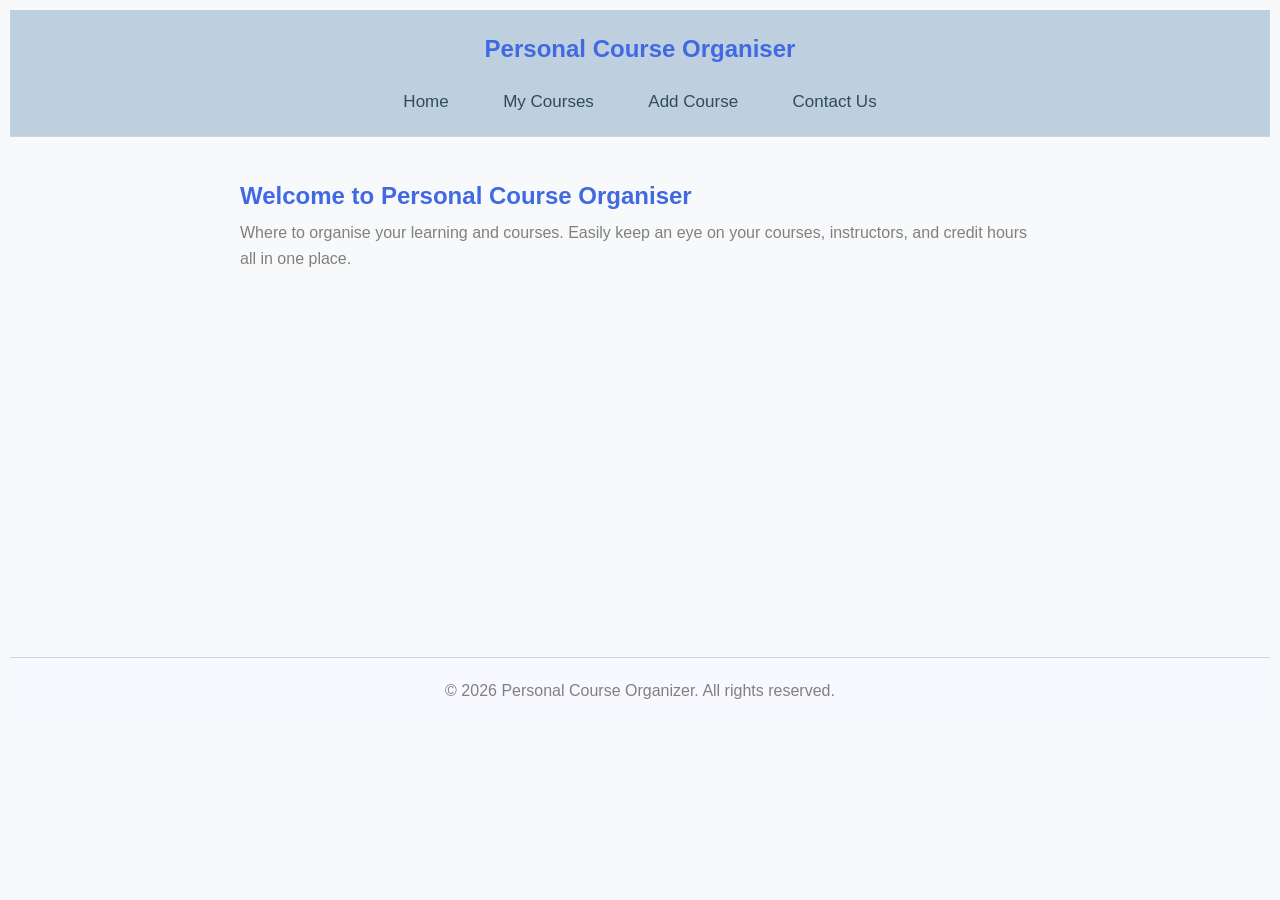
<file: index.html>
<!DOCTYPE html>
<html lang="en">
<head>
    <meta charset="UTF-8">
    <meta name="viewport" content="width=device-width, initial-scale=1.0">
    <title>Personal Course Organiser</title>
    <link rel="stylesheet" href="style.css">
</head>
<body>
    <header>
        <nav>
            <a href="index.html" class="logo">Personal Course Organiser</a>
            <ul class="nav-links">
                <li><a href="index.html" class="active">Home</a></li>
                <li><a href="my-courses.html">My Courses</a></li>
                <li><a href="add-course.html">Add Course</a></li>
                <li><a href="contact.html">Contact Us</a></li>
            </ul>
        </nav>
    </header>

    <main>
        <section>
            <h1>Welcome to Personal Course Organiser</h1>
            <p>Where to organise your learning and courses. Easily keep an eye on your courses, instructors, and credit hours all in one place.</p>
        </section>
    </main>

    <footer>
        <p>&copy; 2026 Personal Course Organizer. All rights reserved.</p>
    </footer>
</body>
</html>
</file>
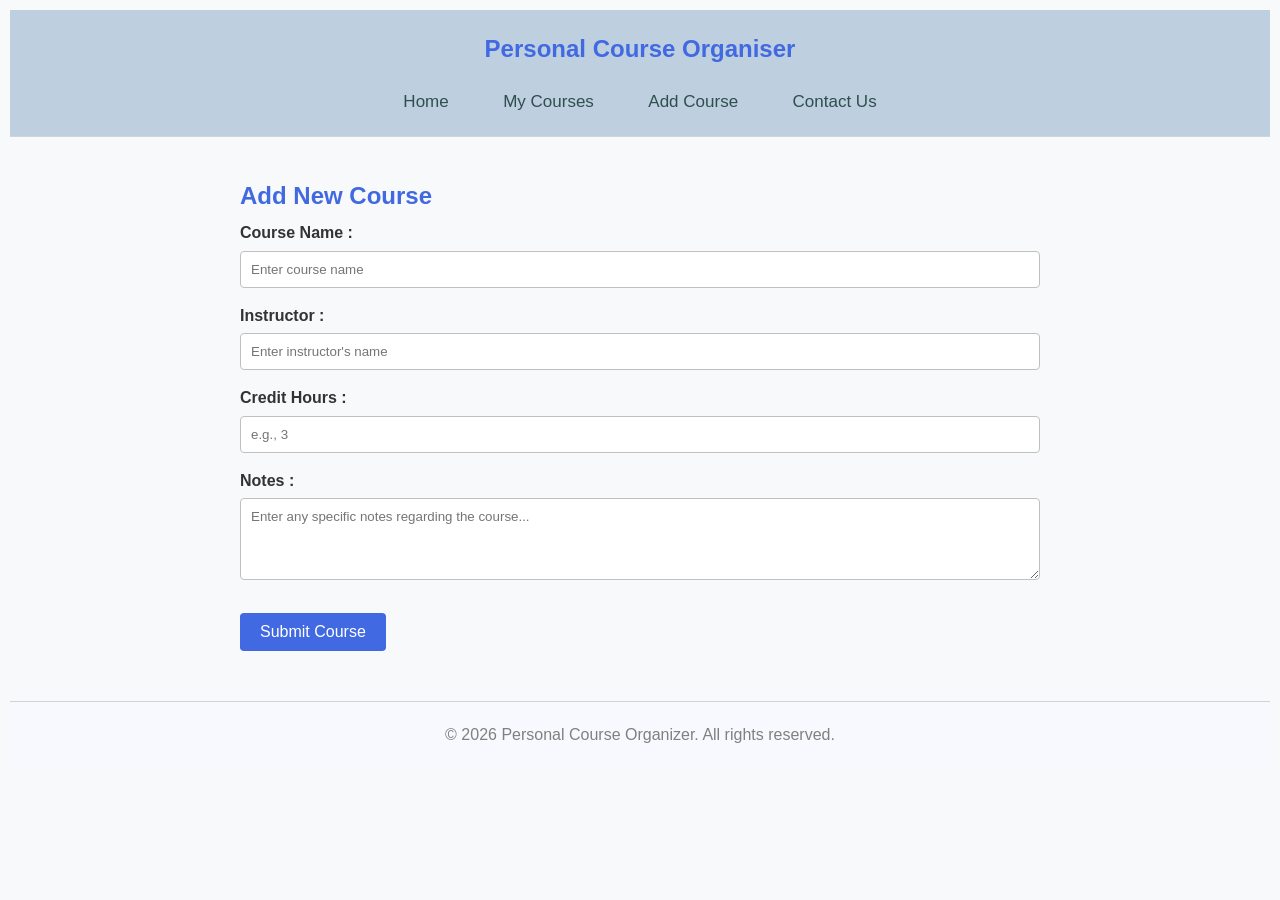
<file: add-course.html>
<!DOCTYPE html>
<html lang="en">
<head>
    <meta charset="UTF-8">
    <meta name="viewport" content="width=device-width, initial-scale=1.0">
    <title>Add Course - Personal Course Organizer</title>
    <link rel="stylesheet" href="style.css">
</head>
<body>
    <header>
        <nav>
            <a href="index.html" class="logo">Personal Course Organiser</a>
            <ul class="nav-links">
                <li><a href="index.html" class="active">Home</a></li>
                <li><a href="my-courses.html">My Courses</a></li>
                <li><a href="add-course.html">Add Course</a></li>
                <li><a href="contact.html">Contact Us</a></li>
            </ul>
        </nav>
    </header>

    <main>
        <section>
            <h1>Add New Course</h1>
            <form action="#" id="add-course-form" >
                <div class="form-group">
                    <label for="course-name">Course Name : </label>
                    <input type="text" id="course-name" name="course-name" placeholder="Enter course name " required>
                </div>

                <div class="form-group">
                    <label for="instructor">Instructor : </label>
                    <input type="text" id="instructor" name="instructor" placeholder="Enter instructor's name" required>
                </div>
                <div class="form-group">
                    <label for="hours">Credit Hours : </label>
                    <input type="number" id="hours" name="hours" min="1" max="30" placeholder="e.g., 3" required>
                </div>

                <div class="form-group">
                    <label for="notes">Notes : </label>
                    <textarea name="notes" id="notes" rows="4"
                        placeholder="Enter any specific notes regarding the course..."></textarea>
                </div>

                <button type="submit">Submit Course</button>
            </form> 
        </section>
    </main>

    <footer>
        <p>&copy; 2026 Personal Course Organizer. All rights reserved.</p>
    </footer>
</body>
</html>
</file>
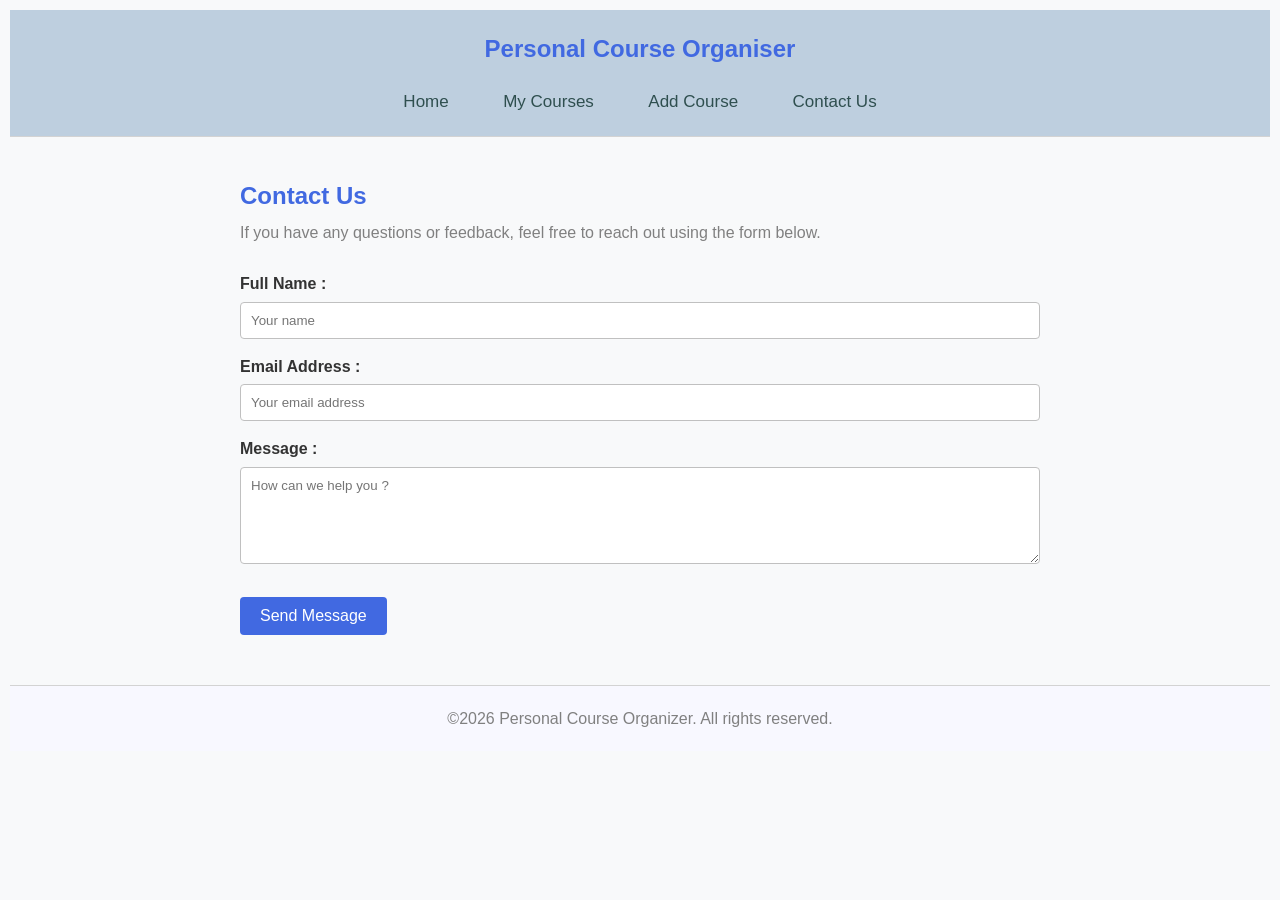
<file: contact.html>
<!DOCTYPE html>
<html lang="en">
<head>
    <meta charset="UTF-8">
    <meta name="viewport" content="width=device-width, initial-scale=1.0">
    <title>Contact Us - Personal Course Organizer</title>
    <link rel="stylesheet" href="style.css">
</head>
<body>
    <header>
        <nav>
            <a href="index.html" class="logo">Personal Course Organiser</a>
            <ul class="nav-links">
                <li><a href="index.html" class="active">Home</a></li>
                <li><a href="my-courses.html">My Courses</a></li>
                <li><a href="add-course.html">Add Course</a></li>
                <li><a href="contact.html">Contact Us</a></li>
            </ul>
        </nav>
    </header>

    <main>
        <section>
            <h1>Contact Us</h1>
            <p>If you have any questions or feedback, feel free to reach out using the form below.</p>
            <br>
            <form action="#" method="get">
                <div class="form-group">
                    <label for="fullname">Full Name : </label>
                    <input type="text" id="fullname" name="fullname" placeholder="Your name" required>
                </div>
                <div class="form-group">
                    <label for="email">Email Address : </label>
                    <input type="email" id="email" name="email" placeholder="Your email address" required>
                </div>

                <div class="form-group">
                    <label for="message">Message :</label>
                    <textarea name="message" id="message" rows="5" placeholder="How can we help you ?" required></textarea>
                </div>
                <button type="submit">Send Message</button>
            </form>
        </section>
    </main>

    <footer>
        <p>&copy;2026 Personal Course Organizer. All rights reserved.</p>
    </footer>
</body>
</html>
</file>
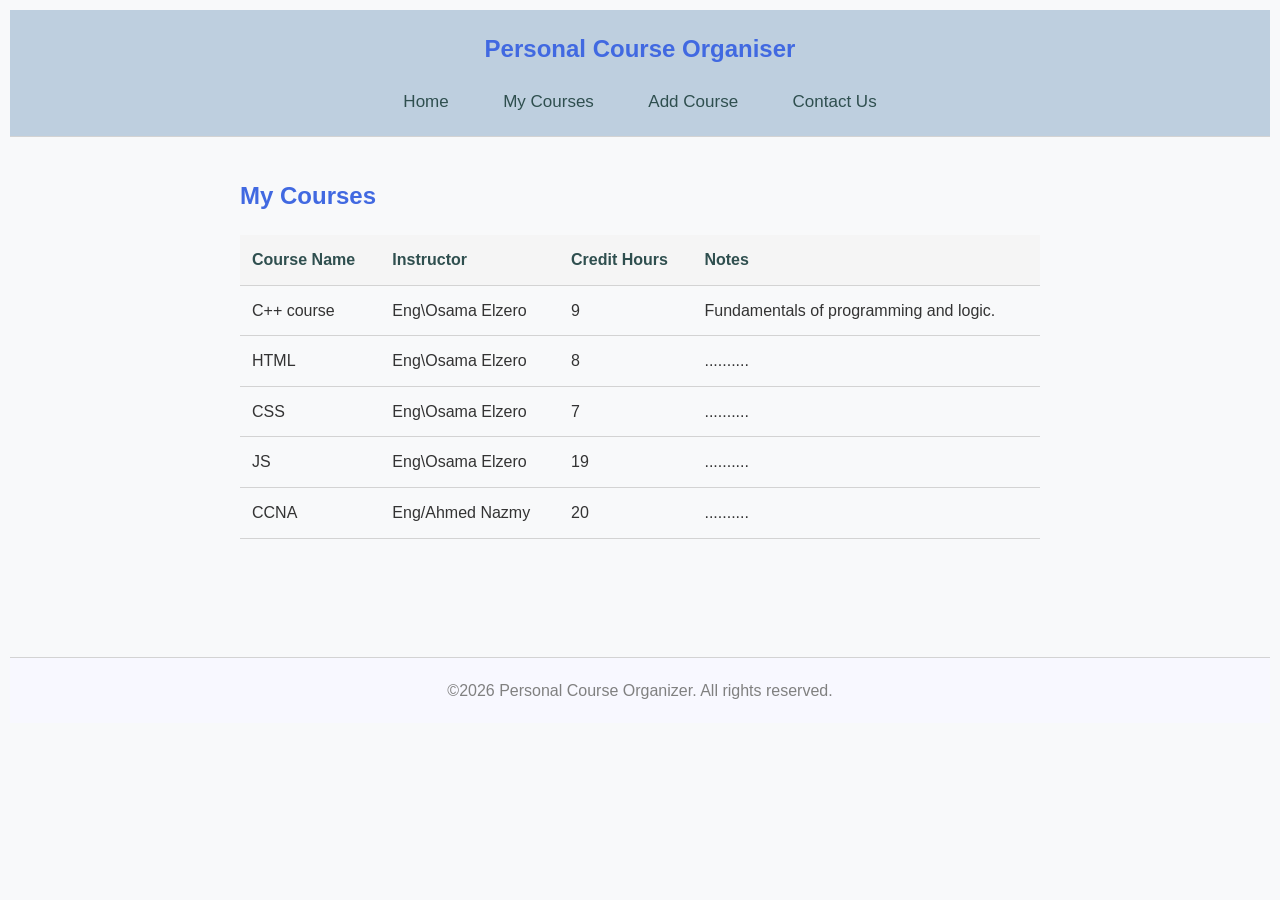
<file: my-courses.html>
<!DOCTYPE html>
<html lang="en">
<head>
    <meta charset="UTF-8">
    <meta name="viewport" content="width=device-width, initial-scale=1.0">
    <title>My Courses - Personal Course Organiser</title>
    <link rel="stylesheet" href="style.css">
</head>
<body>
    <header>
        <nav>
            <a href="index.html" class="logo">Personal Course Organiser</a>
            <ul class="nav-links">
                <li><a href="index.html" class="active">Home</a></li>
                <li><a href="my-courses.html">My Courses</a></li>
                <li><a href="add-course.html">Add Course</a></li>
                <li><a href="contact.html">Contact Us</a></li>
            </ul>
        </nav>
    </header>

    <main>
        <section>
            <h1>My Courses</h1>
            <div class="table-container">
                <table>
                    <thead>
                        <tr>
                            <th>Course Name</th>
                            <th>Instructor</th>
                            <th>Credit Hours</th>
                            <th>Notes</th>
                        </tr>
                    </thead>
                    <tbody>
                        <tr>
                            <td>C++ course</td>
                            <td>Eng\Osama Elzero</td>
                            <td>9</td>
                            <td>Fundamentals of programming and logic.</td>
                        </tr>
                        
                        <tr>
                            <td>HTML</td>
                            <td>Eng\Osama Elzero</td>
                            <td>8</td>
                            <td>..........</td>
                        </tr>
                        <tr>
                            <td>CSS</td>
                            <td>Eng\Osama Elzero</td>
                            <td>7</td>
                            <td>..........</td>
                        </tr>
                        <tr>
                            <td>JS</td>
                            <td>Eng\Osama Elzero</td>
                            <td>19</td>
                            <td>..........</td>
                        </tr>
                        <tr>
                            <td>CCNA</td>
                            <td>Eng/Ahmed Nazmy</td>
                            <td>20</td>
                            <td>..........</td>
                        </tr>
                    </tbody>
                </table>
            </div>
        </section>
    </main>
    <footer>
        <p>&copy;2026 Personal Course Organizer. All rights reserved.</p>
    </footer>
</body>
</html>
</file>
<file: style.css>
*{
   box-sizing: border-box; 
   margin: 0;
   padding: 0;
}

body{
    font-family:Arial , Helvetica,sans-serif ;
    margin: 10px;
    padding: 0;
    background-color:#F8F9FA;
    color: #333333;
    line-height: 1.6;
}

header{
    background-color: #becfdf;
    border-bottom: 1px solid lightgray;
    padding: 20px;
    text-align: center;
}

.logo{
    font-size: 24px;
    font-weight: bold;
    color: royalblue;
    text-decoration: none;
    display: block;
    margin-bottom: 20px;
}

.nav-links{
    list-style-type: none;
    margin: 0;
    padding: 0;
}

.nav-links li{
    display: inline-block;
    margin: 0 20px;
}

.nav-links a {
    text-decoration: none;
    color: darkslategray;
    font-size: 17px;
    padding: 5px;
}
.nav-links a:hover{
    color: royalblue;
}

main{
    width: 90%;
    max-width: 800px;
    margin: 30px auto;
    min-height: 50vh;
}

section{
    padding: 10px 0;
}

h1{
    color: royalblue;
    margin-bottom: 5px;
}

p{
    color: gray;
    font-size: 16px;
}

/*  Table  */
table{
    width: 100%;
    border-collapse: collapse;
    margin-top:20px; ;
}

th,td{
    padding: 12px;
    text-align: left;
    border-bottom: 1px solid lightgrey;
}

th{
    background-color: whitesmoke;
    color: darkslategray;
}
tr:hover{
    background-color: snow;
}

/* Form */
.form-group{
    margin-bottom: 15px;
}

label{
    display: block;
    font-weight: bold;
    margin-bottom: 5px;
}

input[type="text"],
input[type="email"],
input[type="number"],
textarea,
select{
    width: 100%;
    padding: 10px;
    border: 1px solid silver;
    border-radius: 4px;
    font-family: inherit;
}

button{
    background-color: royalblue;
    color: white;
    border: none;
    padding: 10px 20px;
    font-size: 16px;
    border-radius: 4px;
    cursor: pointer;
    margin-top: 10px;
}

button:hover{
    background-color: darkblue;
}

footer{
    background-color: ghostwhite;
    color: darkslategray;
    text-align: center;
    padding: 20px;
    border-top: 1px solid lightgrey;
    margin-top: 40px;
}

@media screen and (max-width : 600px){
    .nav-links li{
        display: block;
        margin: 10px  0 ;
    }
}
</file>
